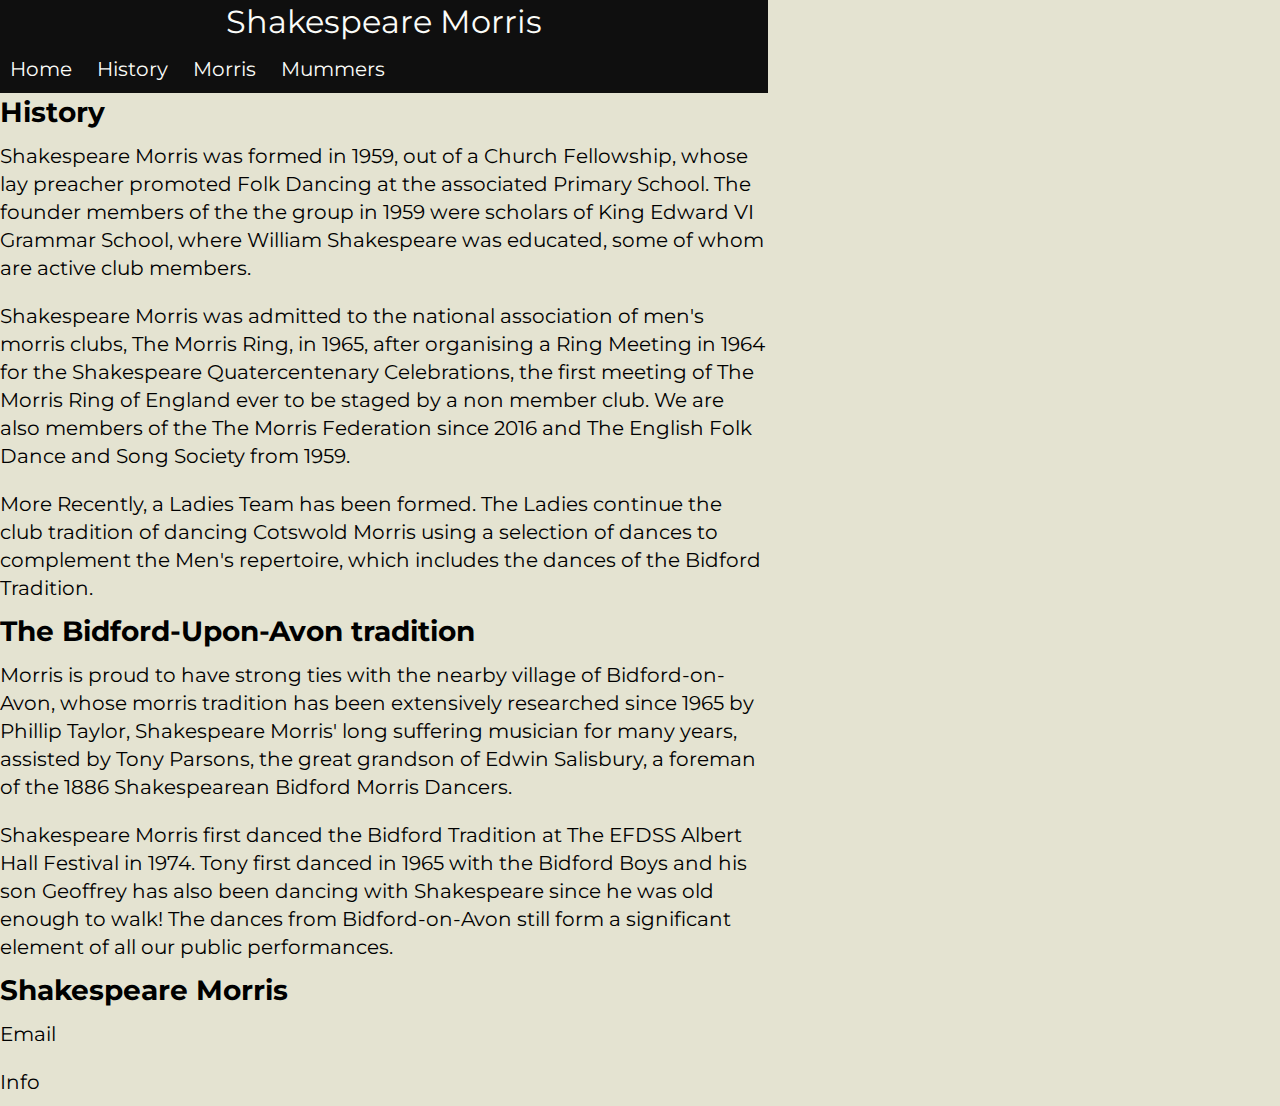
<file: history.html>
<!DOCTYPE html>
<html lang="en">
<head>
    <meta charset="UTF-8">
    <meta name="viewport" content="width=device-width, initial-scale=1.0">
    <link rel="stylesheet" href="styles/sm.css">
    <title>History</title>
</head>
<body>
    <Header id="header">
        <h1>Shakespeare Morris</h1>
    </Header>

    <Nav id="navigation">
            <a href="index.html">Home</a>
            <a href="history.html">History</a>
            <a href="morris.html">Morris</a>
            <a href="mummers.html">Mummers</a>
    </Nav> 
    <section id="history">
        <h2>History</h2>
        <p>Shakespeare Morris was formed in 1959, out of a Church Fellowship, whose lay preacher promoted Folk Dancing at the associated Primary School. The founder members of the the group in 1959 were scholars of King Edward VI Grammar School, where William Shakespeare was educated, some of whom are active club members.</p>
        <p>Shakespeare Morris was admitted to the national association of men's morris clubs, The Morris Ring, in 1965, after organising a Ring Meeting in 1964 for the Shakespeare Quatercentenary Celebrations, the first meeting of The Morris Ring of England ever to be staged by a non member club. We are also members of the The Morris Federation since 2016 and The English Folk Dance and Song Society from 1959.</p>
        <P>More Recently, a Ladies Team has been formed. The Ladies continue the club tradition of dancing Cotswold Morris using a selection of dances to complement the Men's repertoire, which includes the dances of the Bidford Tradition.</P>
    </section>
    <section id="bidford">
        <h2>The Bidford-Upon-Avon tradition</h2>
        <p>Morris is proud to have strong ties with the nearby village of Bidford-on-Avon, whose morris tradition has been extensively researched since 1965 by Phillip Taylor, Shakespeare Morris' long suffering musician for many years, assisted by Tony Parsons, the great grandson of Edwin Salisbury, a foreman of the 1886 Shakespearean Bidford Morris Dancers.</p>
        <p>Shakespeare Morris first danced the Bidford Tradition at The EFDSS Albert Hall Festival in 1974. Tony first danced in 1965 with the Bidford Boys and his son Geoffrey has also been dancing with Shakespeare since he was old enough to walk! The dances from Bidford-on-Avon still form a significant element of all our public performances.</p>
    </section>
    <footer id="footer" class="footer">
        <h2>Shakespeare Morris</h2>
        <P>Email</P>
        <p>Info</p>
    </footer>
</body>
</html>
</file>
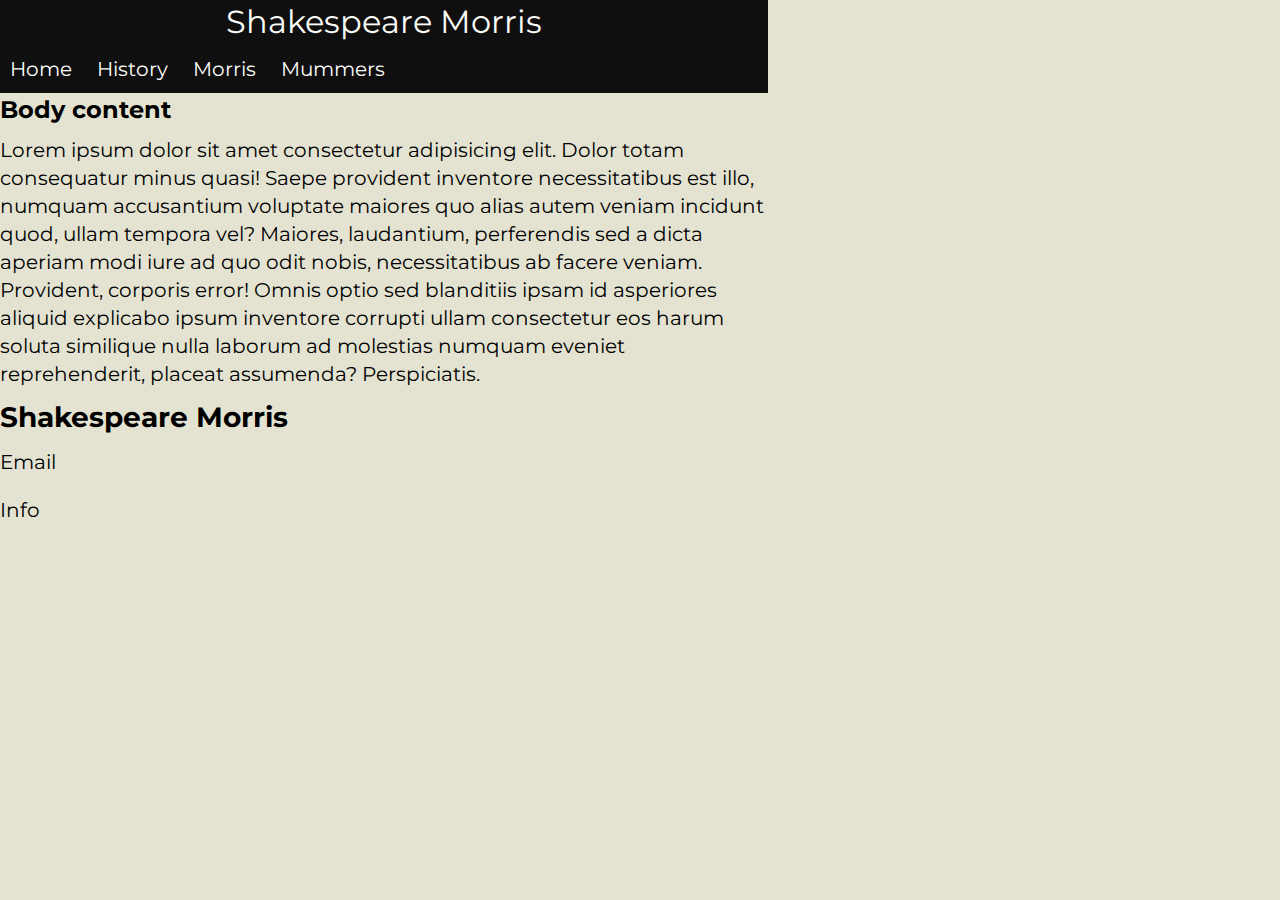
<file: morris.html>
<!DOCTYPE html>
<html lang="en">
<head>
    <meta charset="UTF-8">
    <meta name="viewport" content="width=device-width, initial-scale=1.0">
    <link rel="stylesheet" href="styles/sm.css">
    <title>Morris</title>
</head>
<body>
    <Header id="header">
        <h1>Shakespeare Morris</h1>
    </Header>

    <Nav id="navigation">
            <a href="index.html">Home</a>
            <a href="history.html">History</a>
            <a href="morris.html">Morris</a>
            <a href="mummers.html">Mummers</a>
    </Nav> 
    <section id="body">
        <h3>Body content</h3>
        <p>Lorem ipsum dolor sit amet consectetur adipisicing elit. Dolor totam consequatur minus quasi! Saepe provident inventore necessitatibus est illo, numquam accusantium voluptate maiores quo alias autem veniam incidunt quod, ullam tempora vel? Maiores, laudantium, perferendis sed a dicta aperiam modi iure ad quo odit nobis, necessitatibus ab facere veniam. Provident, corporis error! Omnis optio sed blanditiis ipsam id asperiores aliquid explicabo ipsum inventore corrupti ullam consectetur eos harum soluta similique nulla laborum ad molestias numquam eveniet reprehenderit, placeat assumenda? Perspiciatis.</p>
    </section>

    <footer id="footer" class="footer">
        <h2>Shakespeare Morris</h2>
        <P>Email</P>
        <p>Info</p>
    </footer>
</body>
</html>
</file>
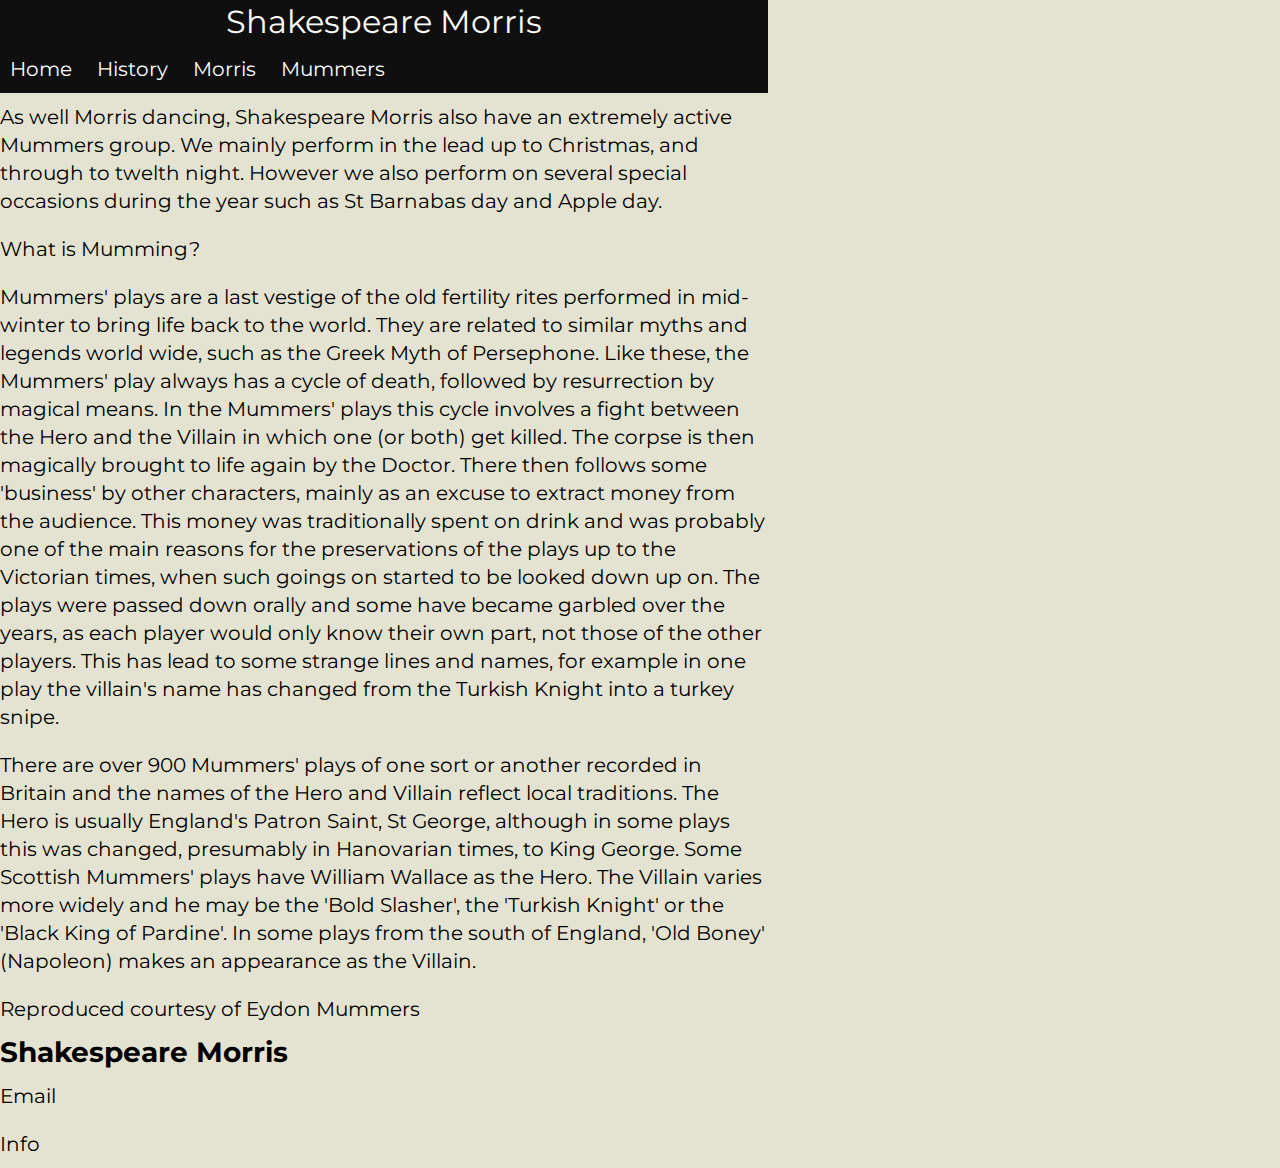
<file: mummers.html>
<!DOCTYPE html>
<html lang="en">
<head>
    <meta charset="UTF-8">
    <meta name="viewport" content="width=device-width, initial-scale=1.0">
    <link rel="stylesheet" href="styles/sm.css">
    <title>Mummers</title>
</head>
<body>
    <Header id="header">
        <h1>Shakespeare Morris</h1>
    </Header>

    <Nav id="navigation">
            <a href="index.html">Home</a>
            <a href="history.html">History</a>
            <a href="morris.html">Morris</a>
            <a href="mummers.html">Mummers</a>
    </Nav> 
    <section id="body">
        <p>As well Morris dancing, Shakespeare Morris also have an extremely active Mummers group. We mainly perform in the lead up to Christmas, and through to twelth night. However we also perform on several special occasions during the year such as St Barnabas day and Apple day.</p>
        <P>What is Mumming?</p>
        <P>Mummers' plays are a last vestige of the old fertility rites performed in mid-winter to bring life back to the world. They are related to similar myths and legends world wide, such as the Greek Myth of Persephone. Like these, the Mummers' play always has a cycle of death, followed by resurrection by magical means. In the Mummers' plays this cycle involves a fight between the Hero and the Villain in which one (or both) get killed. The corpse is then magically brought to life again by the Doctor. There then follows some 'business' by other characters, mainly as an excuse to extract money from the audience. This money was traditionally spent on drink and was probably one of the main reasons for the preservations of the plays up to the Victorian times, when such goings on started to be looked down up on. The plays were passed down orally and some have became garbled over the years, as each player would only know their own part, not those of the other players. This has lead to some strange lines and names, for example in one play the villain's name has changed from the Turkish Knight into a turkey snipe.</p>
        <P>There are over 900 Mummers' plays of one sort or another recorded in Britain and the names of the Hero and Villain reflect local traditions. The Hero is usually England's Patron Saint, St George, although in some plays this was changed, presumably in Hanovarian times, to King George. Some Scottish Mummers' plays have William Wallace as the Hero. The Villain varies more widely and he may be the 'Bold Slasher', the 'Turkish Knight' or the 'Black King of Pardine'. In some plays from the south of England, 'Old Boney' (Napoleon) makes an appearance as the Villain.</p>
        <P>Reproduced courtesy of Eydon Mummers</p>
    </section>

    <footer id="footer" class="footer">
        <h2>Shakespeare Morris</h2>
        <P>Email</P>
        <p>Info</p>
    </footer>
</body>
</html>
</file>
<file: styles/sm.css>
/* Variables */
:root{
    --primaryfont: #5c5368;
    --secondaryfont: #525253;
    --tertiaryfont: #2a2ac5;
    --headerfootercolor: #fbfcf8;
    --hovercolor: #7a6c35;
    --cellbackground: #dfdcab;
    --cellborder: #bebec0;
    --background:#e4e3d1;
    --captionbackground:#c5b55c;
    --headerfooterbackground:#0f0f0f;

    --gap: 20px;
    --leftright: 10px;
    --topbottom: 10px;
    --borderradius: 5px;
    --cellborderweight: 2px;
    --maxwidth: 70%;
  }

/* Temporary */


/* Reset */

body,p,a,ul,li,h1,h2,h3,h4{
    margin: 0;
    text-decoration: none;
  }

li{
    list-style-type: none;
  }

*{
  box-sizing: border-box;
}


/* Base styles */
body{
    background-color: var(--background);
    font-family: 'Montserrat';
    font-size: 14px; 
}

/* fonts */
@font-face {
    font-family: 'Montserrat';
    src: url("../font/Montserrat-VariableFont_wght.ttf") format("truetype");
}

h1,h2,h3,h4{
    color: var(primaryfont);
    font-weight: normal;
    line-height: 1.4em;
  }

p,a,li{
    color: var(secondaryfont);
    line-height: 1.4em;
    font-size: 1em;
    padding: 0.5em 0;
  }

h1 {
    font-size: 1.6em;
  }

h2 {
    font-size: 1.4em;
    font-weight: bold;
  }

h3{
    font-size: 1.2em;
    font-weight: bold;
    text-align: centre;
  }

h4{
    font-size: 1.1em;
  }

/* Header */
#header h1{
    margin: 0;
    text-align: center;
}

#header {
    background-color: var(--headerfooterbackground);
    color: var(--headerfootercolor);
    padding: 0 0;
    margin: 0 0;
}

#navigation a{
    color: var(--headerfootercolor);
    padding: 10px 10px;
}

Nav {
  position: sticky;
  top: 0;
  margin: 0 0;
  padding: 10px 0;
  background-color: var(--headerfooterbackground);
  color: var(--headerfootercolor);
}




/* body */
body{
  width: 100%
}

/* Welcome */
#welcome{
  text-align: center;
  padding: var(--topbottom) var(--leftright);
}

.birthday_banner{
  width: 100%;
  height: auto;
  margin: 0 0 20px 0;
}

.banner{
    text-align: center;
    padding: 0.6em var(--topbottom);
    font-size: 1.2em;
}

/* Recruitment */
#recruitment{
  text-align: justify;
  padding: var(--topbottom) var(--leftright);
}



/* Practice */

#practice{
  display: grid;
  grid-template-columns: repeat(auto-fill, minmax(340px, 1fr));
  gap: var(--gap);
  justify-items: center;
  justify-content: center;
}

#practice div{
  border-radius: var(--borderradius);
  border: solid var(--cellborderweight) var(--cellborder);
  background: var(--cellbackground);
  padding: 10px;
}

.practice_header{
  grid-column: 1 / -1;
  text-align: center;
}

.practice_map{
  justify-items: center;
  justify-content: center;
  width: 100%;
  border-radius: var(--borderradius);
  border: solid var(--cellborderweight) var(--cellborder);
  background: var(--cellbackground);
  padding: 10px;
}

.map{
  margin: auto;
}

/* container */
 #container{
  display:grid;
  grid-template-columns: repeat(auto-fill, minmax(340px, 1fr));
  gap: var(--gap);
  padding: 10px;
 }

#container div{
  border: solid var(--cellborderweight) var(--cellborder);
  background: var(--cellbackground);
 
}

.title{
  grid-column: 1 / -1;
  text-align: center;
}

.cell_text{
  border: solid var(--cellborderweight) var(--cellborder);
  border-radius: var(--borderradius);
  background: var(--cellbackground);
  text-align: justify;
  padding: 10px;
}


/* Programme */
#practice{
  text-align: justify;
  padding: var(--topbottom) var(--leftright);
}






/* mobile styles */

/* small tablet styles */

@media screen and (min-width: 700px){
    body{
        font-size: 16px;
        max-width: 90%;
        
    }
}

/* large tablet & laptop styles */

@media screen and (min-width: 960px){
    body{
        font-size: 18px;
        max-width: 80%;        
    }
}

/* desktop styles */

@media screen and (min-width: 1200px){
    body{
        font-size: 20px;
        max-width: 60%;
        
    }
}
</file>
